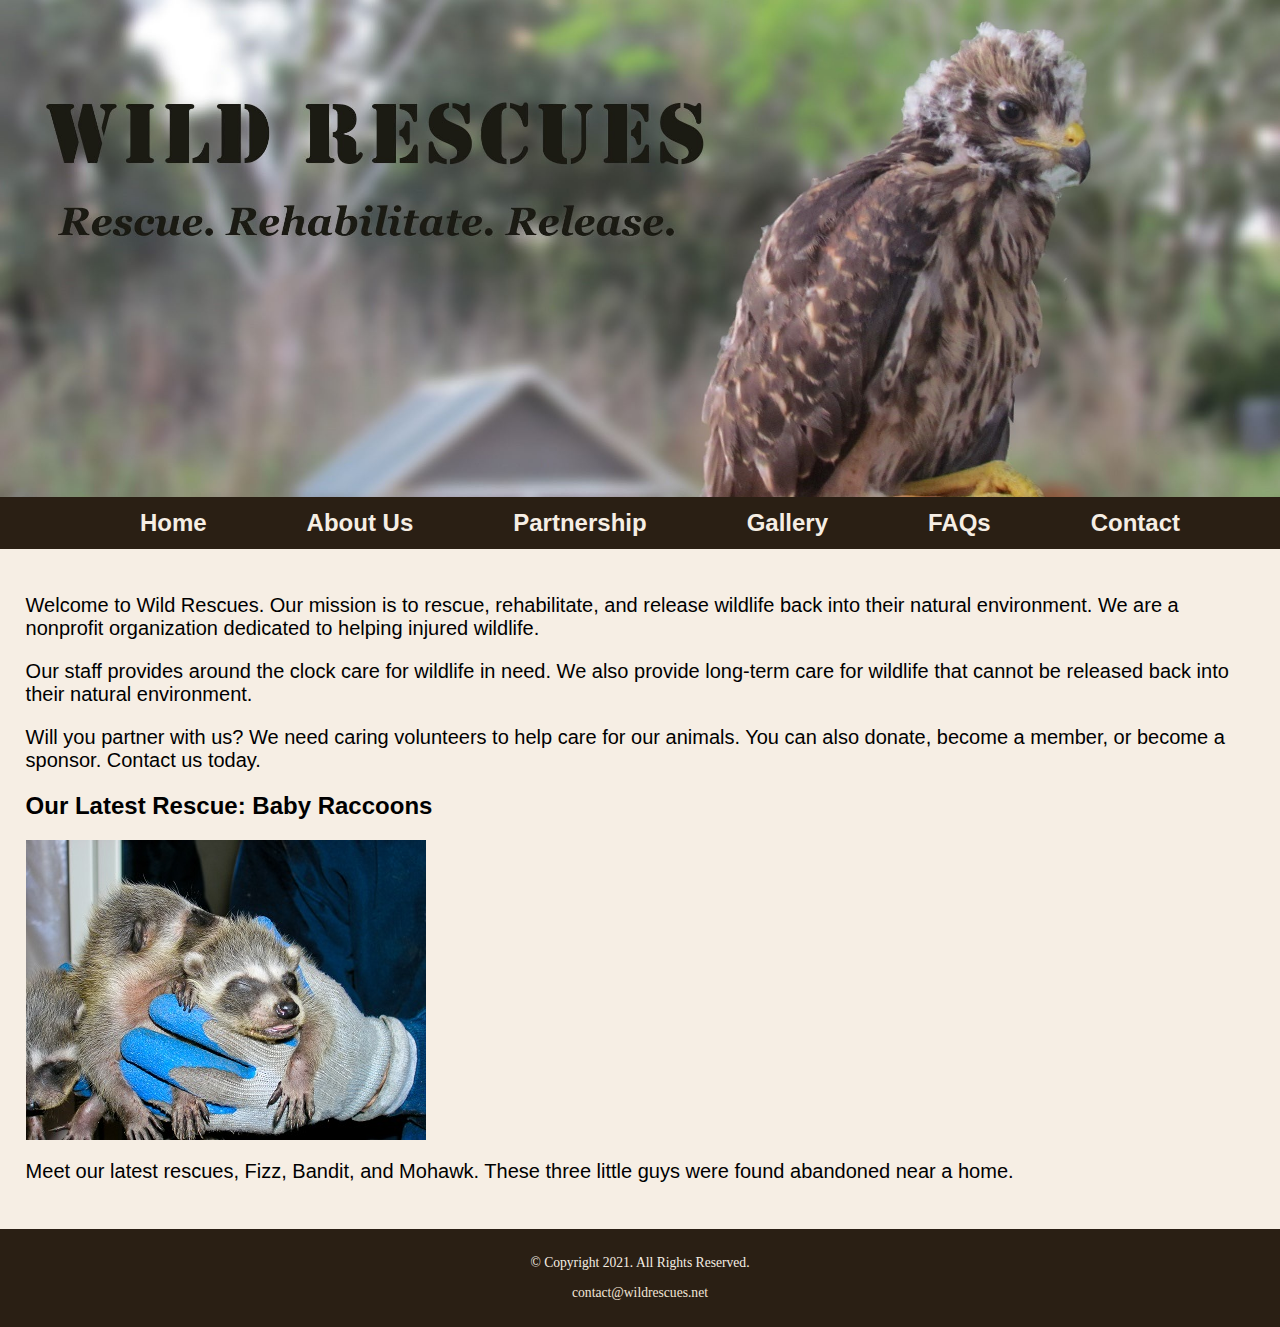
<file: index.html>
<!DOCTYPE html>
<!-- 
	Student Name: Katie Lininger
	File Name: index.html
	Today's Date: February 6th, 2024
 -->
<html lang="en">
<head>
	<title>Wild Rescues: Home</title>
	<meta charset="utf-8">
    <link rel="stylesheet" href="css/styles.css">
</head>
<body>

	<header>
        <a href="index.html"><img src="images/baby-hawk.jpg" alt="rescued baby hawk"></a>
	</header>
	
	<nav>
		<ul>
            <li><a href="index.html">Home</a></li> 
            <li><a href="about.html">About Us</a></li>
            <li><a href="partnership.html">Partnership</a></li> 
            <li><a href="gallery.html">Gallery</a></li> 
            <li><a href="faqs.html">FAQs</a></li> 
            <li><a href="contact.html">Contact</a></li>
        </ul>
	</nav>
	
	<!-- Use the main area to add the main content to the webpage -->
	<main>
        
        <div id="welcome">
	
            <p>Welcome to Wild Rescues. Our mission is to rescue, rehabilitate, and release wildlife back into their natural environment. We are a nonprofit organization dedicated to helping injured wildlife.</p>

            <p>Our staff provides around the clock care for wildlife in need. We also provide long-term care for wildlife that cannot be released back into their natural environment.</p>

            <p>Will you partner with us? We need caring volunteers to help care for our animals. You can also donate, become a member, or become a sponsor. Contact us today.</p>
            
        </div>
        
        <div id="latest">
            
            <h2>Our Latest Rescue: Baby Raccoons</h2>
            <img src="images/baby-raccoons.jpg" alt="hands holding three baby raccoons">
            <p>Meet our latest rescues, Fizz, Bandit, and Mohawk. These three little guys were found abandoned near a home.</p>
        
        </div>
	
	</main>
	
	<footer>
		<p>&copy; Copyright 2021. All Rights Reserved.</p>
		<p><a href="mailto:contact@wildrescues.net">contact@wildrescues.net</a></p>
	</footer>
	
</body>
</html>
</file>
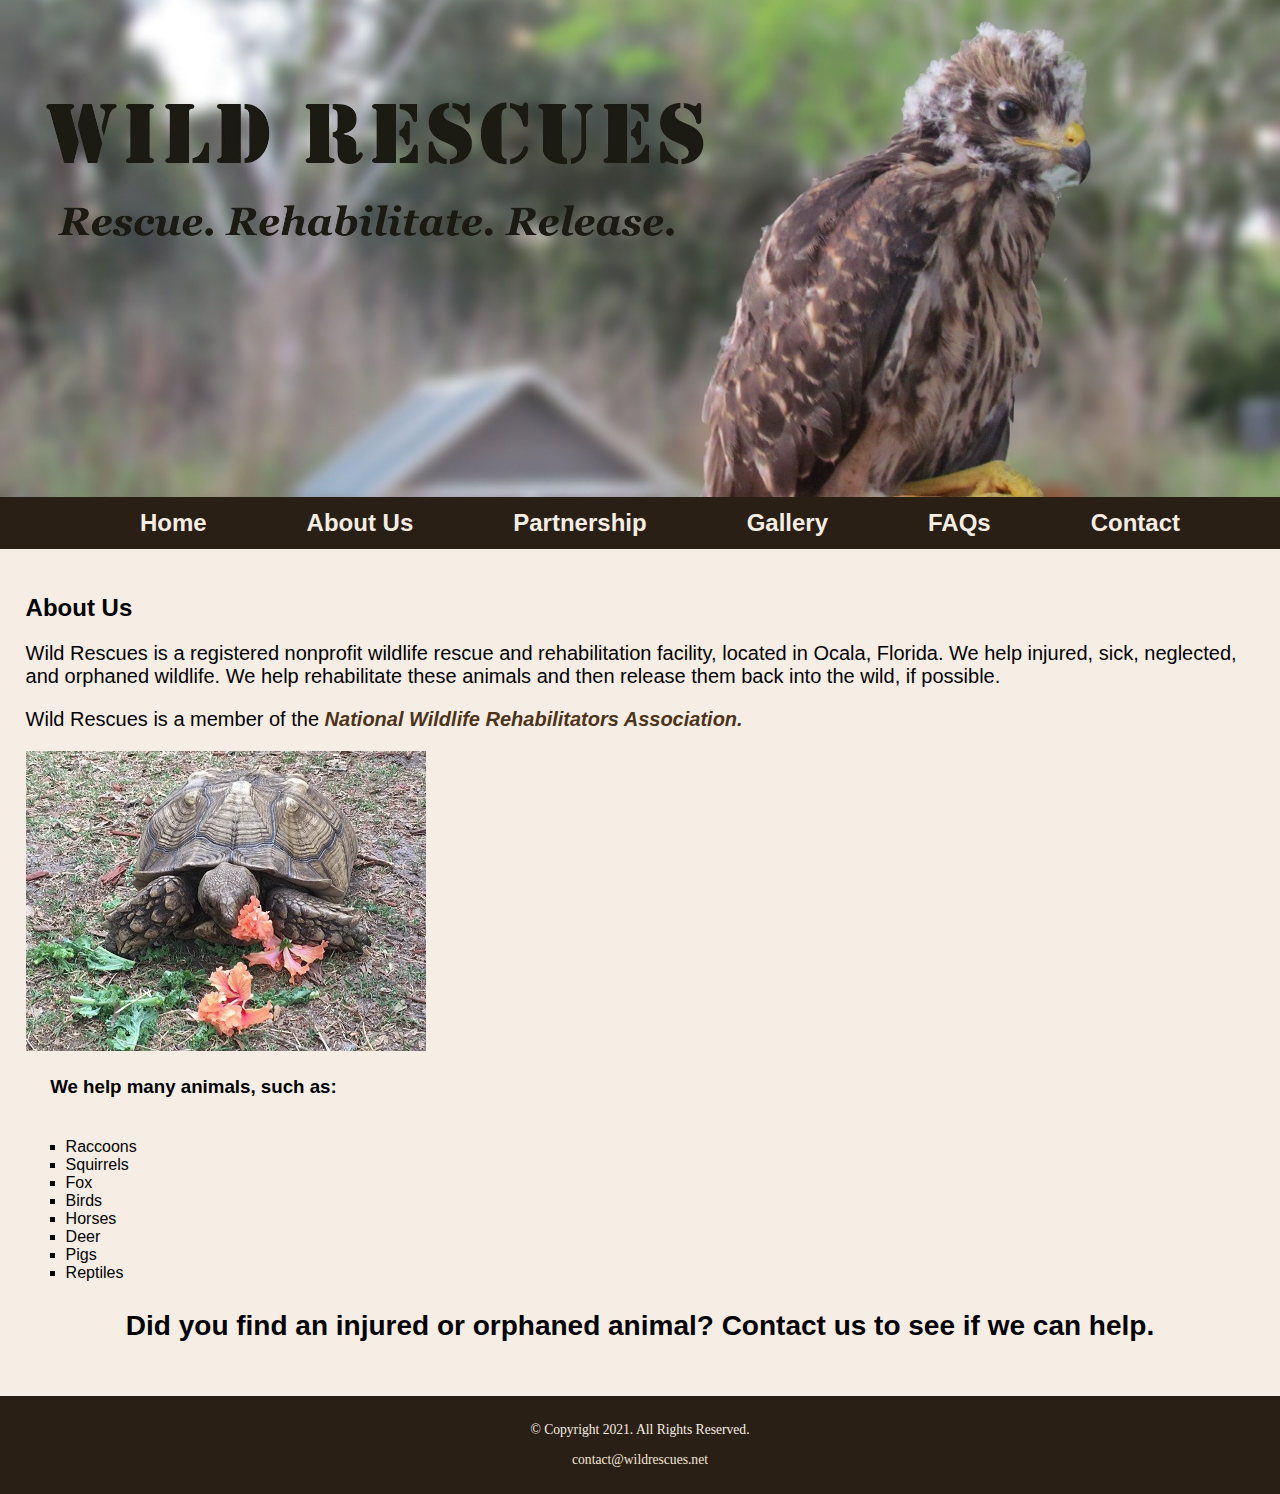
<file: about.html>
<!DOCTYPE html>
<!-- 
	Student Name: Katie Lininger
	File Name: about.html
	Today's Date: February 6th, 2024
 -->
<html lang="en">
<head>
	<title>Wild Rescues: About Us</title>
	<meta charset="utf-8">
    <link rel="stylesheet" href="css/styles.css">
</head>
<body>

	<header>
		<a href="index.html"><img src="images/baby-hawk.jpg" alt="rescued baby hawk"></a>
	</header>
	
	<nav>
		<ul>
            <li><a href="index.html">Home</a></li> 
            <li><a href="about.html">About Us</a></li>
            <li><a href="partnership.html">Partnership</a></li> 
            <li><a href="gallery.html">Gallery</a></li> 
            <li><a href="faqs.html">FAQs</a></li> 
            <li><a href="contact.html">Contact</a></li>
        </ul>
	</nav>
	
	<!-- Use the main area to add the main content to the webpage -->
	<main>
        
        <div id="info">
            
            <h2>About Us</h2>
            <p>Wild Rescues is a registered nonprofit wildlife rescue and rehabilitation facility, located in Ocala, Florida. We help injured, sick, neglected, and orphaned wildlife. We help rehabilitate these animals and then release them back into the wild, if possible.</p>
            <p>Wild Rescues is a member of the <a href="https://www.nwrawildlife.org/" target="_blank" class="link">National Wildlife Rehabilitators Association.</a></p>
            
            <img src="images/tortoise.jpg" alt="tortoise eating vegetation">
            
            <h3>We help many animals, such as:</h3>
            <ul>
                <li>Raccoons</li>
                <li>Squirrels</li>
                <li>Fox</li>
                <li>Birds</li>
                <li>Horses</li>
                <li>Deer</li>
                <li>Pigs</li>
                <li>Reptiles</li>
            </ul>
            
            <p class="action">Did you find an injured or orphaned animal? Contact us to see if we can help.</p>
            
        </div>
        
	</main>
	
	<footer>
		<p>&copy; Copyright 2021. All Rights Reserved.</p>
		<p><a href="mailto:contact@wildrescues.net">contact@wildrescues.net</a></p>
	</footer>
	
</body>
</html>
</file>
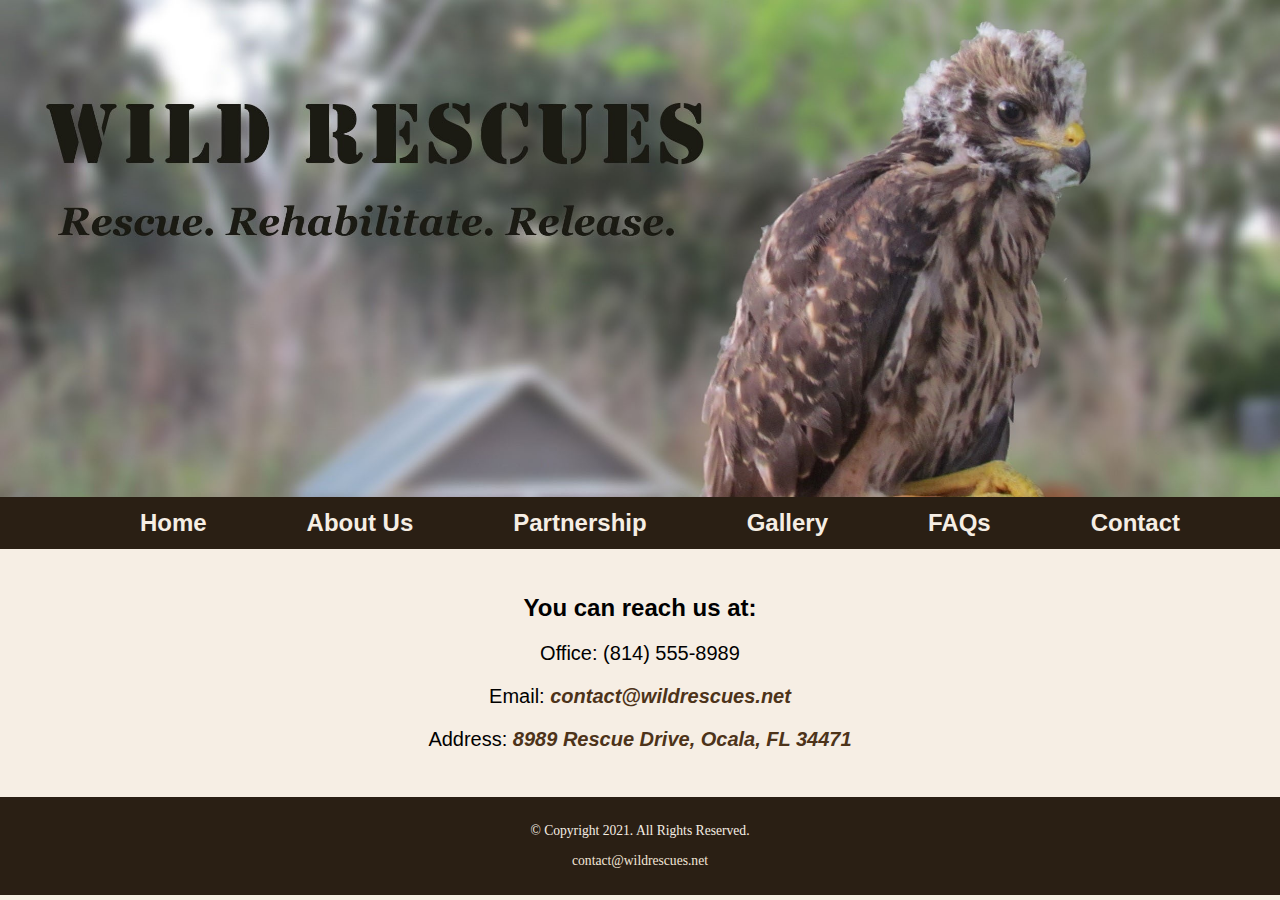
<file: contact.html>
<!DOCTYPE html>
<!-- 
    Student Name: Katie Lininger
	File Name: contact.html
	Today's Date: February 6th, 2024
 -->
<html lang="en">
<head>
	<title>Wild Rescues: Contact</title>
	<meta charset="utf-8">
    <link rel="stylesheet" href="css/styles.css">
</head>
<body>

	<header>
		<a href="index.html"><img src="images/baby-hawk.jpg" alt="rescued baby hawk"></a>
	</header>
	
	<nav>
		<ul>
            <li><a href="index.html">Home</a></li> 
            <li><a href="about.html">About Us</a></li>
            <li><a href="partnership.html">Partnership</a></li> 
            <li><a href="gallery.html">Gallery</a></li> 
            <li><a href="faqs.html">FAQs</a></li> 
            <li><a href="contact.html">Contact</a></li>
        </ul>
	</nav>
	
	<!-- Use the main area to add the main content to the webpage -->
	<main>
        
        <div id="contact">
            
            <h2>You can reach us at:</h2>
            <p>Office: (814) 555-8989</p>
            <p>Email: <a href="mailto:contact@wildrescues.net" class="link">contact@wildrescues.net</a></p>
            <p>Address: <a href="https://goo.gl/maps/BTJzjc2tALd4RDWA8" target="_blank" class="link">8989 Rescue Drive, Ocala, FL 34471</a></p>
            
        </div>
        
	</main>
	
	<footer>
		<p>&copy; Copyright 2021. All Rights Reserved.</p>
		<p><a href="mailto:contact@wildrescues.net">contact@wildrescues.net</a></p>
	</footer>
	
</body>
</html>
</file>
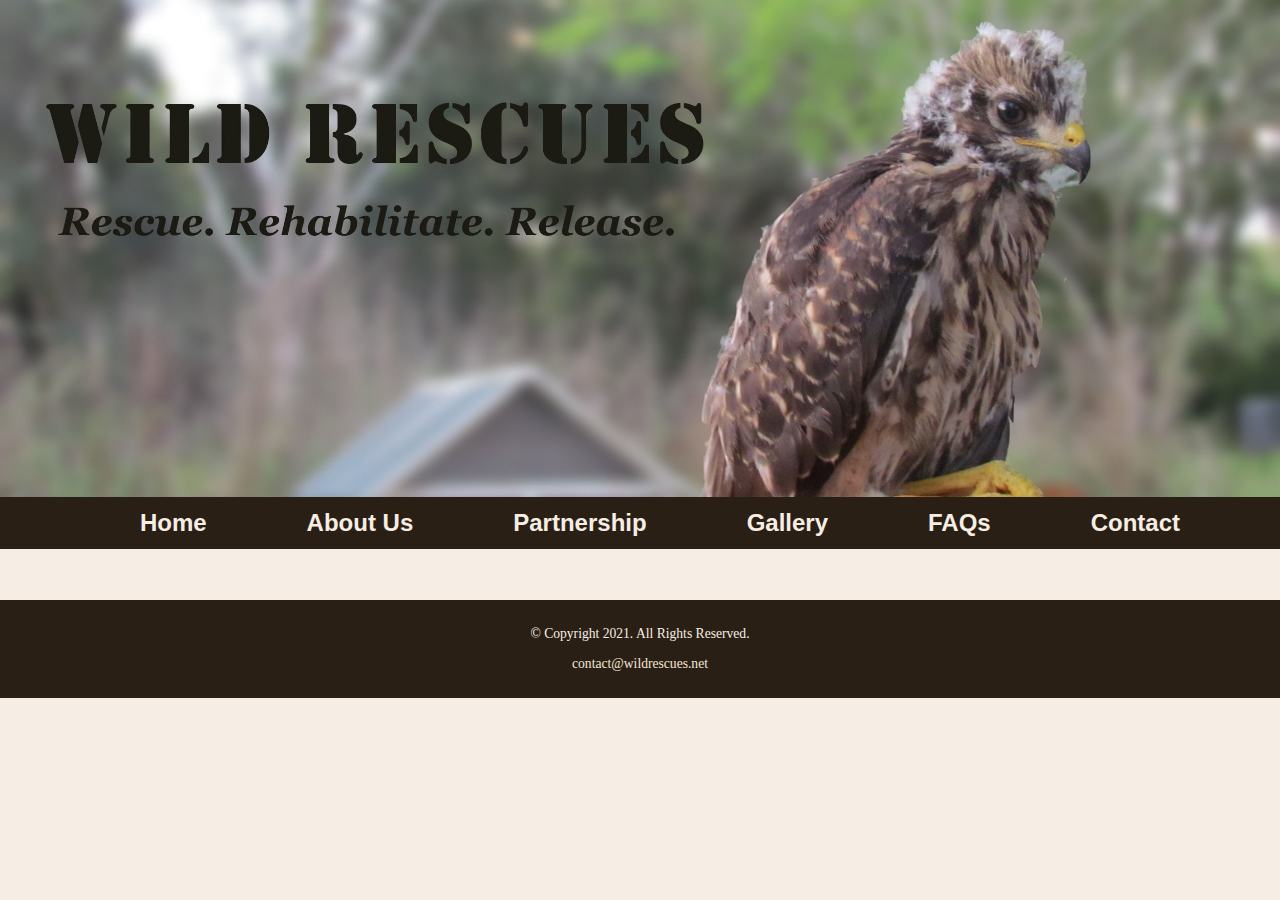
<file: template.html>
<!DOCTYPE html>
<!-- 
	Student Name: Katie Lininger
	File Name: template.html
	Today's Date: February 6th, 2024
 -->
<html lang="en">
<head>
	<title>Wild Rescues: Template</title>
	<meta charset="utf-8">
    <link rel="stylesheet" href="css/styles.css">
</head>
<body>

	<header>
		<a href="index.html"><img src="images/baby-hawk.jpg" alt="rescued baby hawk"></a>
	</header>
	
	<nav>
		<ul>
            <li><a href="index.html">Home</a></li> 
            <li><a href="about.html">About Us</a></li>
            <li><a href="partnership.html">Partnership</a></li> 
            <li><a href="gallery.html">Gallery</a></li> 
            <li><a href="faqs.html">FAQs</a></li> 
            <li><a href="contact.html">Contact</a></li>
        </ul>
	</nav>
	
	<!-- Use the main area to add the main content to the webpage -->
	<main>
        
        <div>
        </div>
        
	</main>
	
	<footer>
		<p>&copy; Copyright 2021. All Rights Reserved.</p>
		<p><a href="mailto:contact@wildrescues.net">contact@wildrescues.net</a></p>
	</footer>
	
</body>
</html>
</file>
<file: css/styles.css>
/* Author: Katie Lininger
Date: February 6th, 2024
File name: styles.css */

/* Css Reset */
body, header, nav, main, footer, img, h1, h3 {
    margin: 0;
    padding: 0;
    border: 0;
}

/* Style rules for body and images */
body {
    background-color: #f6eee4;
}

img {
    max-width: 100%;
    display: block;
}

/*Style rules for navigation area */
nav {
    background-color: #2a1f14;
}

nav ul {
    list-style-type: none;
    margin: 0;
    text-align: center;
}

nav li {
    display: inline-block;
    font-size: 1.5em;
    font-family: Geneva, Arial, sans-serif;
    font-weight: bold;    
}

nav li a {
    display: block;
    color: #f6eee4;
    padding-top: 0.5em;
    padding-bottom: 0.5em;
    padding-right: 2em;
    padding-left: 2em;
    text-decoration: none;
}

/* Style rules for main content */
main {
    padding: 2%;
    font-family: Verdana, Arial, sans-serif;
}

main p {
    font-size: 1.25em;
}

main h3 {
    padding: 2%;
}

main ul {
    list-style-type: square;
}

.link {
    color: #4d3319;
    text-decoration: none;
    font-weight: bold;
    font-style: italic;
}

.action {
    font-size: 1.75em;
    font-weight: bold;
    text-align: center;
}

#contact {
    text-align: center;
}

/* Style rules for footer content */
footer {
    text-align: center;
    font-size: 0.85em;
    background-color: #2a1f14;
    color: #f6eee4;
    padding-top: 1%;
    padding-bottom: 1%;
    padding-left: 0%;
    padding-right: 0%
}

footer a {
    color: #f3e6d8;
    text-decoration: none;
}
</file>
